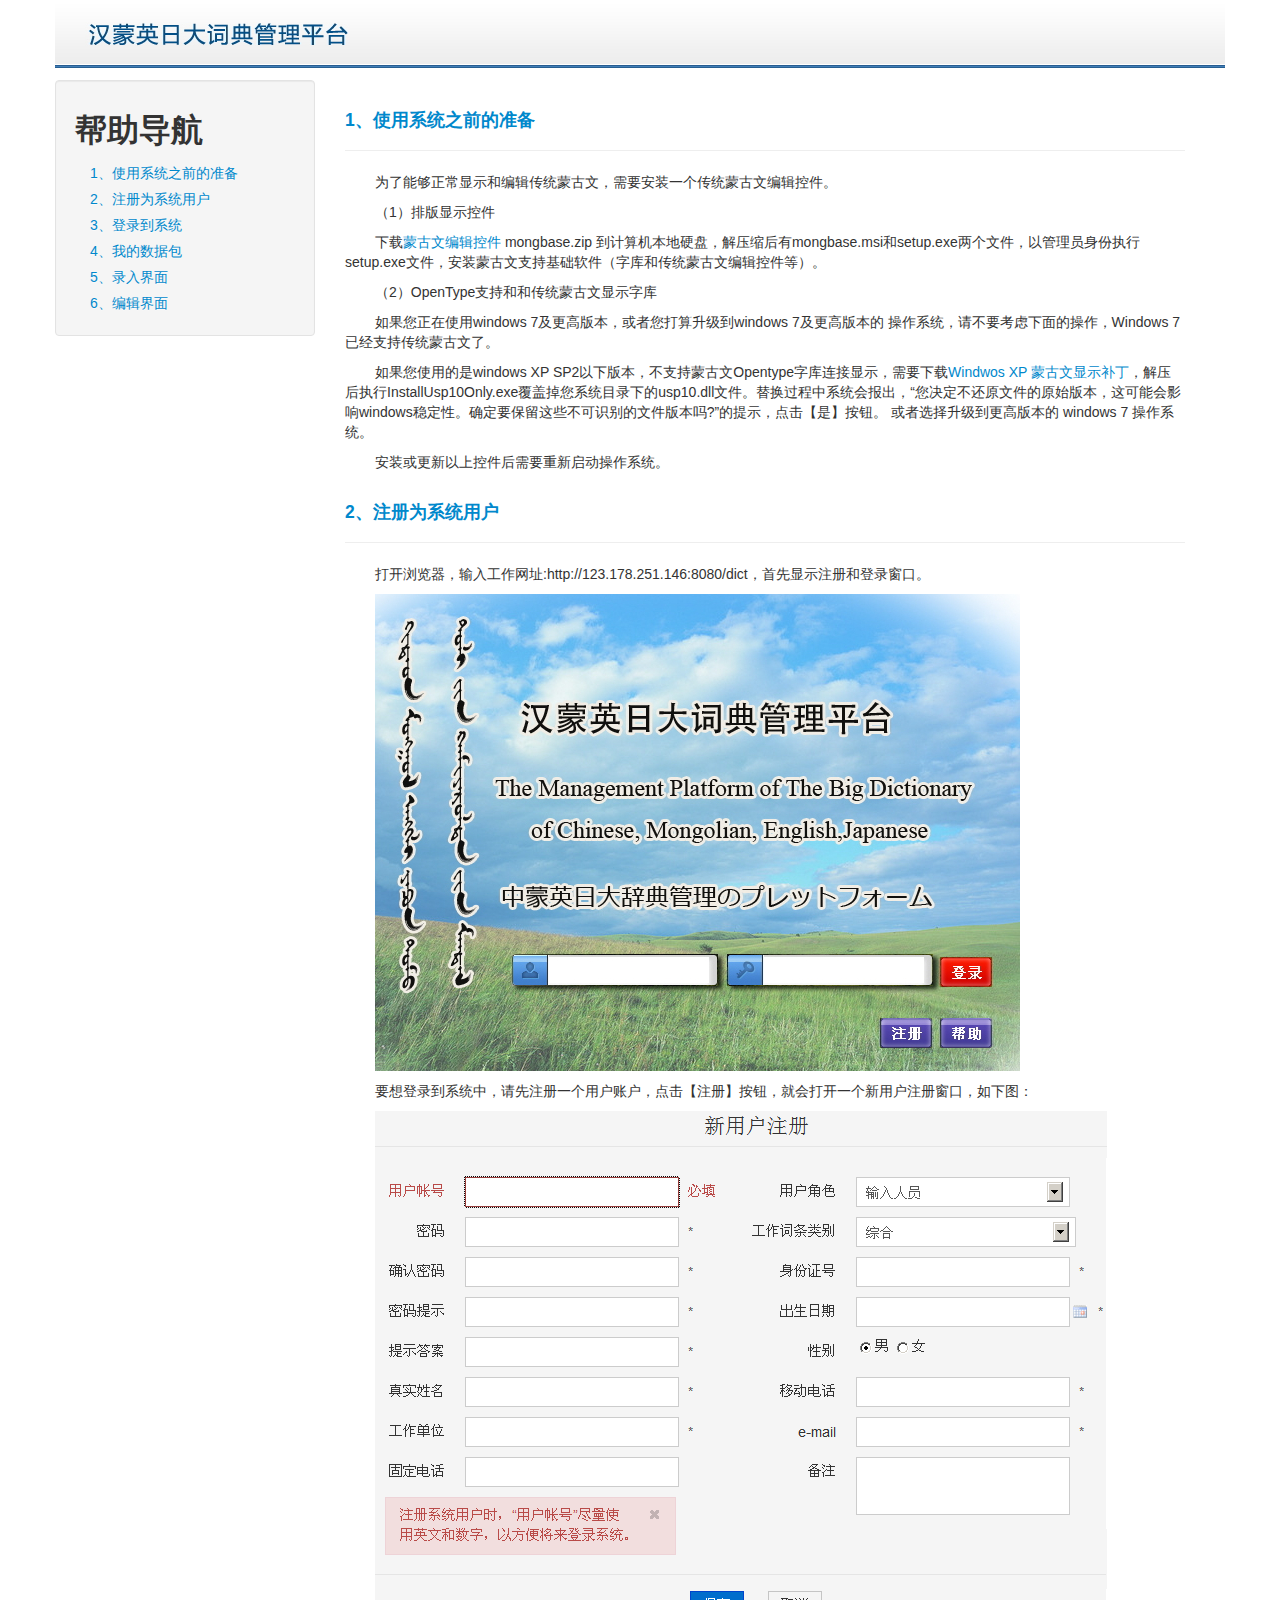
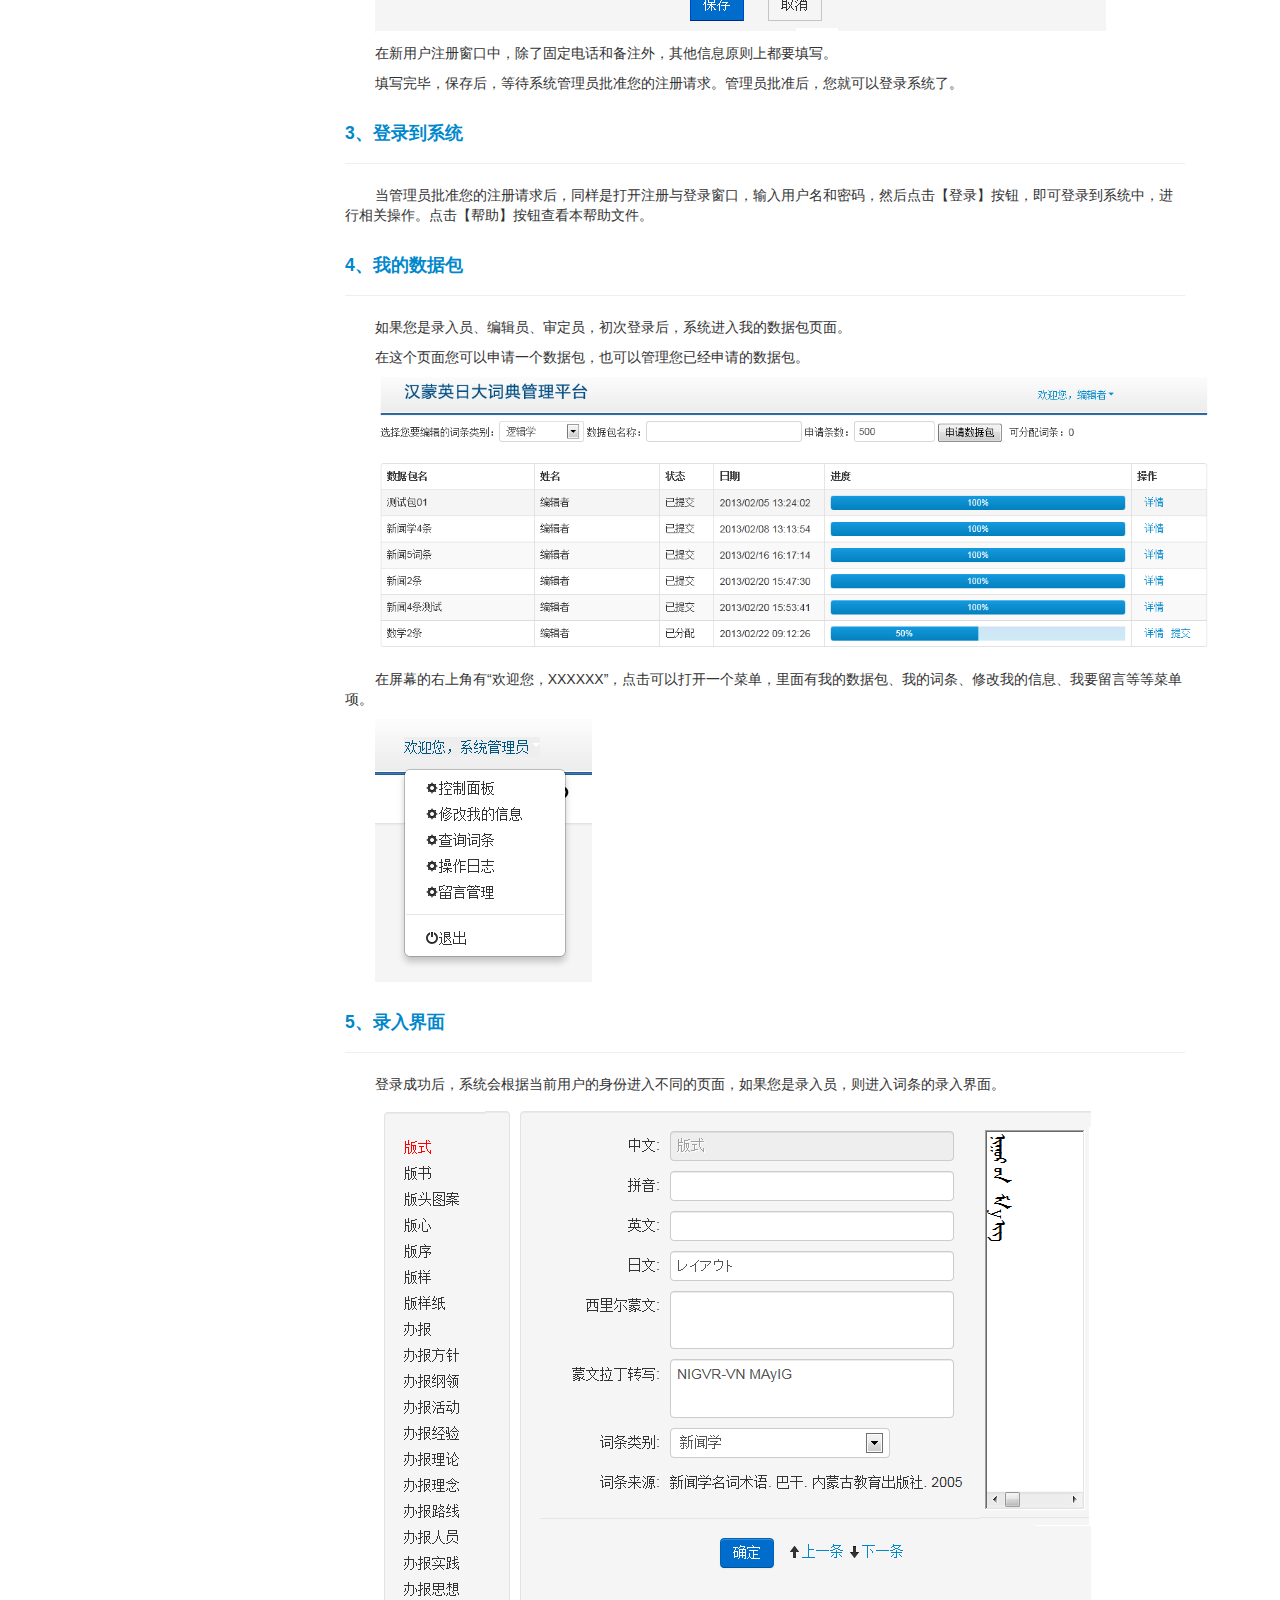
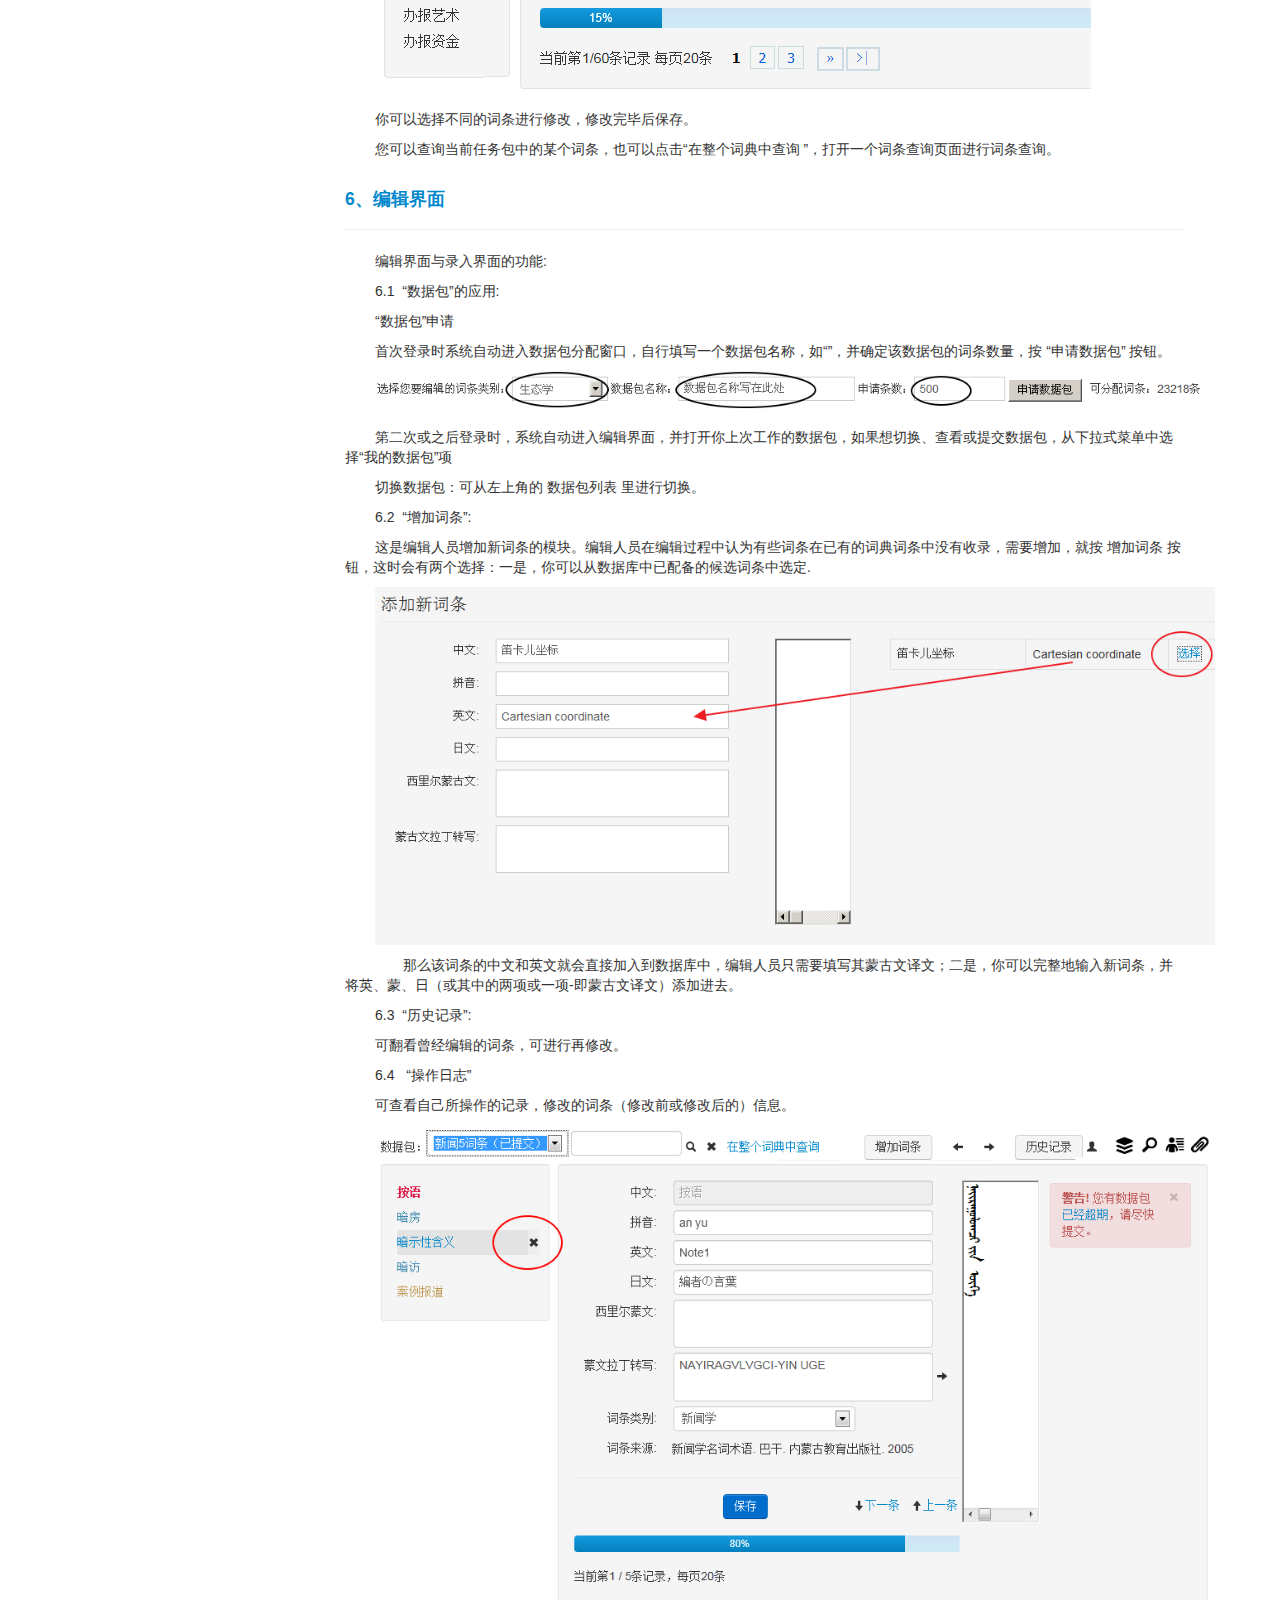
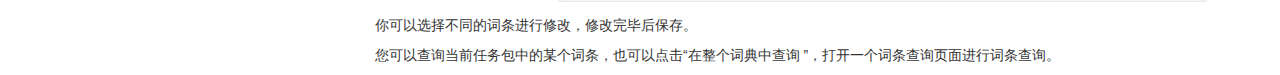
<file: help/index.html>
<!DOCTYPE html>
<html>
<head>
<meta charset="utf-8">
<title>系统操作说明</title>
<meta name="viewport" content="width=device-width, initial-scale=1.0">
<meta name="description" content="">
<meta name="author" content="">

<!-- Le HTML5 shim, for IE6-8 support of HTML elements -->
<!--[if lt IE 9]>
      <script src="http://html5shim.googlecode.com/svn/trunk/html5.js"></script>
<![endif]-->

<!--  styles -->
<link href="../css/bootstrap.min.css" rel="stylesheet">
<link href="../css/bootstrap-responsive.min.css" rel="stylesheet">
<style type="text/css">
.span3{width:220px;}
.span9{width:840px;}
#userinfo {position: relative; }
#userinfo ul {position: absolute; top:30px; padding-right:40px; }
.table{margin-bottom:10px;}
h4{margin-top:30px;}
div p{text-indent:30px;}
</style>
</head>

<body>
<div id="header" class="container">
	<div id="logo">
		<img src="../images/logo1.jpg"></img>
	</div>
	
</div>

<!-- <div class="clearfix"></div> -->
<div class="container" style="margin-top: 10px;">
	<div class="row">
	<div class="well sidebar-nav span3">
	<h2>帮助导航</h2>
		<ul id="words" class="nav nav-list">
			<li><a href='#preparation'  >1、使用系统之前的准备</a> </li>
			<li><a href='#register' >2、注册为系统用户</a> </li>
			<li><a href='#login' >3、登录到系统</a> </li>
			
			<li><a href='#mypackage'  >4、我的数据包</a> </li>
			<li><a href='#edit'>5、录入界面</a> </li>
			<li><a href='#revise'  >6、编辑界面</a> </li>
			<!--
			<li><a href='#approve'  >7、审定界面</a> </li>
			<li><a href='#addword'  >8、添加词条</a> </li>
			<li><a href='#searchword'  >9、查询词条</a> </li>
			<li><a href='#guestbook'  >10、留言管理</a> </li>
			<li><a href='#log'  >11、操作日志</a> </li>
			-->
		</ul>
	</div>
	<div class="span9">
	
<h4><a name="preparation" id="preparation"> 1、使用系统之前的准备</a></h4>
<hr />
<div>
<p></p>
<p>为了能够正常显示和编辑传统蒙古文，需要安装一个传统蒙古文编辑控件。</p>
<p>（1）排版显示控件</p>
<p>下载<a href="mongbase.zip" >蒙古文编辑控件</a> mongbase.zip 到计算机本地硬盘，解压缩后有mongbase.msi和setup.exe两个文件，以管理员身份执行setup.exe文件，安装蒙古文支持基础软件（字库和传统蒙古文编辑控件等）。</p>
<p>（2）OpenType支持和和传统蒙古文显示字库</p>
<p>如果您正在使用windows 7及更高版本，或者您打算升级到windows 7及更高版本的 操作系统，请不要考虑下面的操作，Windows 7已经支持传统蒙古文了。</p>
<p>如果您使用的是windows XP SP2以下版本，不支持蒙古文Opentype字库连接显示，需要下载<a href="xp系统补丁.zip" >Windwos XP 蒙古文显示补丁</a>，解压后执行InstallUsp10Only.exe覆盖掉您系统目录下的usp10.dll文件。替换过程中系统会报出，“您决定不还原文件的原始版本，这可能会影响windows稳定性。确定要保留这些不可识别的文件版本吗?”的提示，点击【是】按钮。
或者选择升级到更高版本的 windows 7 操作系统。</p>
<p>安装或更新以上控件后需要重新启动操作系统。</p>
</div>

<h4><a name="register" id="login"> 2、注册为系统用户</a></h4>
<hr />
<div>

<p>打开浏览器，输入工作网址:http://123.178.251.146:8080/dict，首先显示注册和登录窗口。</p>
<p><img src="login.jpg" /></p>
<p></p>
<p>要想登录到系统中，请先注册一个用户账户，点击【注册】按钮，就会打开一个新用户注册窗口，如下图：</p>
<p><img src="register.png" /></p>
<p>在新用户注册窗口中，除了固定电话和备注外，其他信息原则上都要填写。</p>
<p>填写完毕，保存后，等待系统管理员批准您的注册请求。管理员批准后，您就可以登录系统了。</p>

<p></p>
</div>


<h4><a name="login" id="login"> 3、登录到系统</a></h4>
<hr />
<div>

<p>当管理员批准您的注册请求后，同样是打开注册与登录窗口，输入用户名和密码，然后点击【登录】按钮，即可登录到系统中，进行相关操作。点击【帮助】按钮查看本帮助文件。</p>

<p></p>
</div>

<h4><a name="mypackage" id="mypackage"> 4、我的数据包</a></h4>
<hr />
<div>
<p>如果您是录入员、编辑员、审定员，初次登录后，系统进入我的数据包页面。</p>
<p>在这个页面您可以申请一个数据包，也可以管理您已经申请的数据包。</p>
<p><img src="mypackage.png" /></p>
<p>在屏幕的右上角有“欢迎您，XXXXXX”，点击可以打开一个菜单，里面有我的数据包、我的词条、修改我的信息、我要留言等等菜单项。</p>
<p><img src="nav.png" /></p>
</div>

<h4><a name="edit" id="edit"> 5、录入界面</a></h4>
<hr />
<div>
<p>登录成功后，系统会根据当前用户的身份进入不同的页面，如果您是录入员，则进入词条的录入界面。</p>
<p><img src="edit.png" /></p>
<p>你可以选择不同的词条进行修改，修改完毕后保存。</p>
<p>您可以查询当前任务包中的某个词条，也可以点击“在整个词典中查询 ”，打开一个词条查询页面进行词条查询。</p>
</div>

<h4><a name="revise" id="revise">6、编辑界面</a></h4>
<hr />
<div>
<p>编辑界面与录入界面的功能:</p>
<p>6.1&nbsp;&nbsp;“数据包”的应用:</p>
<p>“数据包”申请</p>
<p>首次登录时系统自动进入数据包分配窗口，自行填写一个数据包名称，如“”，并确定该数据包的词条数量，按 “申请数据包” 按钮。</p>
<p><img src="datapackage.png" /></p>
<p>第二次或之后登录时，系统自动进入编辑界面，并打开你上次工作的数据包，如果想切换、查看或提交数据包，从下拉式菜单中选择“我的数据包”项</p>
<p>切换数据包：可从左上角的  数据包列表  里进行切换。</p>
<p>6.2&nbsp;&nbsp;“增加词条”:</p>
<p>这是编辑人员增加新词条的模块。编辑人员在编辑过程中认为有些词条在已有的词典词条中没有收录，需要增加，就按 增加词条 按钮，这时会有两个选择：一是，你可以从数据库中已配备的候选词条中选定.</p>
<p><img src="addword02.png" /></p>
<p>　　那么该词条的中文和英文就会直接加入到数据库中，编辑人员只需要填写其蒙古文译文；二是，你可以完整地输入新词条，并将英、蒙、日（或其中的两项或一项-即蒙古文译文）添加进去。</p>
<p>6.3&nbsp;&nbsp;“历史记录”:</p>
<p>可翻看曾经编辑的词条，可进行再修改。</p>
<p>6.4 &nbsp;&nbsp;“操作日志”</p>
<p>可查看自己所操作的记录，修改的词条（修改前或修改后的）信息。</p>
<p><img src="revise.png" /></p>
<p>你可以选择不同的词条进行修改，修改完毕后保存。</p>
<p>您可以查询当前任务包中的某个词条，也可以点击“在整个词典中查询 ”，打开一个词条查询页面进行词条查询。</p>
</div>
<!--
<h4><a name="approve" id="approve">7、审定界面</a></h4>
<hr />
<div>
</div>

<h4><a name="addword" id="addword">8、添加词条</a></h4>
<hr />
<div>
</div>

<h4><a name="searchword" id="searchword">9、查询词条</a></h4>
<hr />
<div>
</div>

<h4><a name="guestbook" id="guestbook">10、留言管理</a></h4>
<hr />
<div>
</div>

<h4><a name="log" id="log">11、操作日志</a></h4>
<hr />
<div>
</div>			
-->
</div>
</div>
</div>

<div id="footer" class="container">
</div>
<!-- <div class="clearfix"></div> -->
<script type="text/javascript" src="../js/jquery-1.8.2.min.js"></script>
<script>!window.jQuery && document.write('<script src="http://code.jquery.com/jquery-1.8.2.min.js"><\/script>');</script>

<script type="text/javascript">
function rejectEditPackage(id){
	alert('待开发' + id);
}

$(function () {
//

});
		
</script>
</body>
</html>
</file>
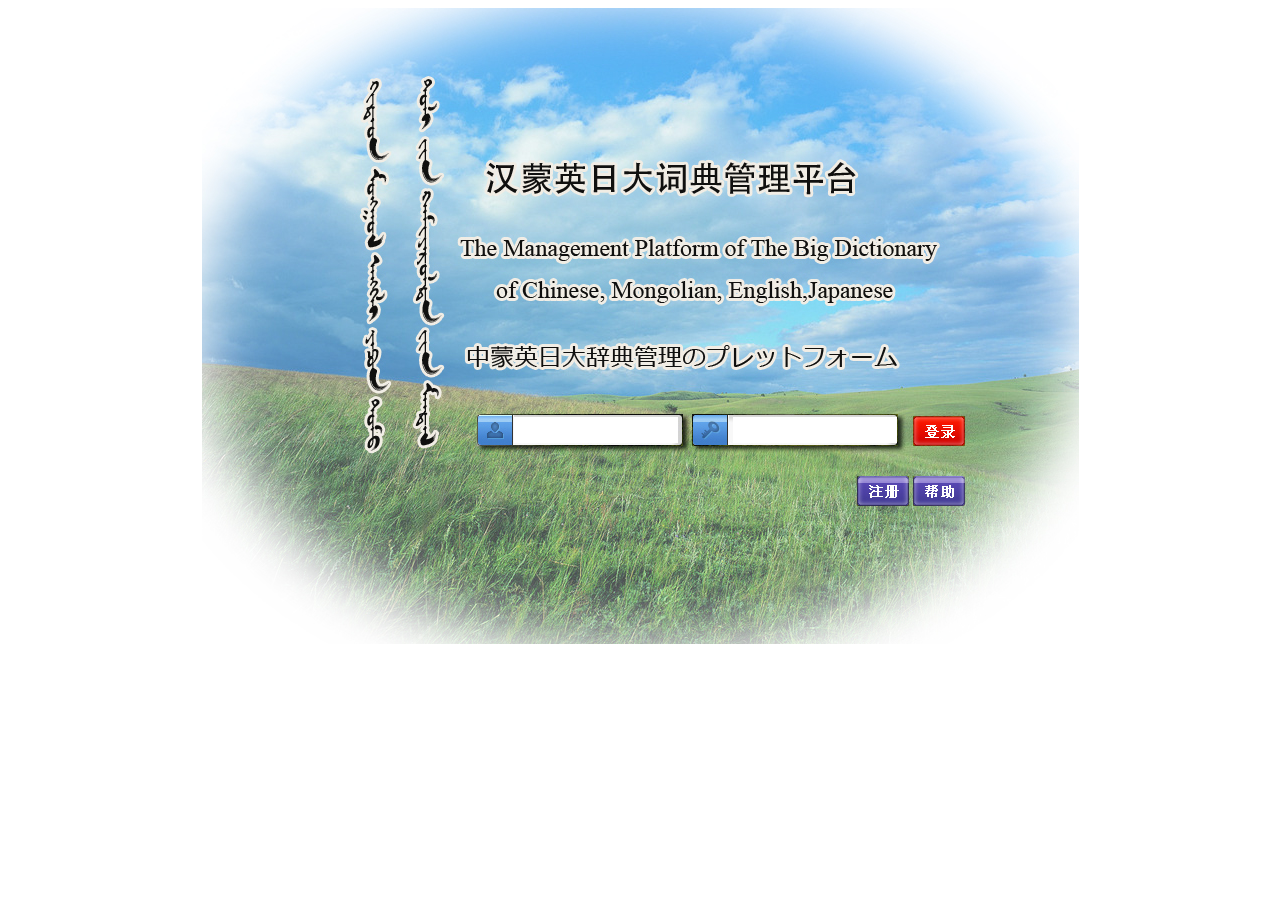
<file: login.htm>
<!DOCTYPE html>
<html>
<head>
<meta charset="UTF-8">
<title>登录</title>
<script type="text/javascript" src="js/jquery-1.8.2.min.js"></script>
<style type="text/css">
/*.login_body{background-image: url(images/login_bg.jpg); background-repeat: repeat-x;text-align: center; }*/

.login_div{background-image: url(images/login_man_bg.jpg); background-repeat: no-repeat;background-position: center top; width: 877px; height: 694px; margin: 0 auto; text-align:left; overflow:hidden }
.login_table{ margin-top:408px;margin-left:312px;}
.login_table td{ }
.login_text{ height:22px; line-height:22px; border:solid 1px #ffffff; width:158px; margin-bottom:3px;}
.login_btn{background-image: url(images/login_btn.jpg); background-color:transparent; border:none; width:52px; height:30px; }
#register{background-image: url(images/register.jpg);background-color:transparent; border:none; width:52px; height:30px;}
#help{background-image: url(images/help.jpg);background-color:transparent; border:none; width:52px; height:30px;}

.overlay{ position:absolute;  left:0;  top:0;  width:100%;  height:100%;  opacity:0.3;  filter:alpha(opacity=30);  display:none}
.overlay-msg{ position:absolute;  top:70%;  margin-top:-20px;  padding:12px 5px 10px 30px;  width:auto;  height:16px;  border-width:2px;  border-style:solid;  display:none}

</style>

<script type="text/javascript">
	$(document).ready(
		function(){
			
			var submitted = false;
			
			if($.browser.msie && (parseInt($.browser.version, 10) == 7 || parseInt($.browser.version, 10) == 6) ) {
			    $("#loginForm").append("<div style='margin-top:20px;'>本系统要求在IE8以上版本使用，请先从<a href='http://www.microsoft.com/zh-cn/download/details.aspx?id=43'>微软的网站下载</a>，或者直接从<a href='help/IE8-WindowsXP-x86-CHS.exe'>本地下载</a>，然后安装。</div>")
			}
			
			function login(){
				var message = "";
				if($.trim($("#username").val()).length == 0) message += "请输入用户帐号！\r\n";
				if($.trim($("#password").val()).length == 0) message += "请输入密码！\r\n";
				if(message.length > 0) {
					alert(message);
					return false;
				}
				
				setTimeout(function(){
					if(!submitted){
						var overlay = $(document.body);//  $("#tblTaskItem").datagrid("getPanel");// $("#tblTaskItem");
				        $("<div class=\"overlay\" style=\"display:block\"></div>").appendTo(overlay);
				        var msg = $("<div class=\"overlay-msg\" style=\"display:block\"></div>").html("正在登录，请稍等......").appendTo(overlay);
				        msg.css("left", (overlay.width() - msg.outerWidth()) / 2);
					}
				},1000);
				
				var fields = {"Username": document.getElementById("username").value,
						"Password": document.getElementById("password").value}; //"UserAgent":navigator.userAgent
				var request = jQuery.ajax({
							  url: "control/user/login.php",
							  type: "POST",
							  data: fields,
							  dataType: "json"
							});
				request.done(function (data){
					//location = 'control/word/editword.php';
					submitted = true;
					
					//var overlay = $(document.body);
					//overlay.children("div.overlay-msg").remove();
					//overlay.children("div.overlay").remove();
					
					//var user = eval("(" + data + ")");
					var user = data;//eval("(" + data + ")");
					if(!user.RoleId){
						alert("用户名称不存在，或者密码错误！");
						return false;
					}
					if(!user.IsApproved || user.IsApproved === "0" || user.IsApproved == 0) {
						alert("您还没有被批准，请联系管理员！");
						return false;	
					}
					if(user.RoleId === "0"){
						alert("登录成功");
					} else if (user.RoleId ==="1") {
						//console.info(user.RoleId);
						if(user.HasPackage > 0) 
							location = 'control/word/editword.php';
						else
							location = 'control/task/myeditpackage.php';
					} else if(user.RoleId === "2"){
						if(user.HasPackage > 0) 
							location = 'control/word/reviseword.php';
						else
							location = 'control/task/myrevisepackage.php';
					} else if (user.RoleId ==="3"){
						if(user.HasPackage > 0) 
							location = 'control/word/approveword.php';
						else
							location = 'control/task/myapprovepackage.php';
					} else if (user.RoleId ==="71"){
						//console.log(user.RoleId);
						location = 'control/word/addword.php';
					} else if (user.RoleId ==="81"){
						location = 'control/task/editpackage.php';
					} else if (user.RoleId ==="82"){
						location = 'control/task/resivepackage.php';
					} else if (user.RoleId ==="83"){
						location = 'control/task/approvepackage.php';
					} else if (user.RoleId ==="91"){
						location = 'control/admin/dashboard.php';
							
					} else {
						alert("登录失败");
					}
				});
				request.fail(function(jqXHR, textStatus) {
					
					alert( "登录失败，可能是网络问题: " + textStatus );
				});
				request.always(function() { 
					var overlay = $(document.body);
					overlay.children("div.overlay-msg").remove();
					overlay.children("div.overlay").remove();
				});
				
				//jQuery.post("control/user/login.php", fields, );
			}
			$("#submit").click(function() {
				login();
			});
			
			$(document).keyup(function(event){
				  if(event.keyCode ==13){
				    $("#submit").trigger("click");
				  }
			});
			$("#username").keyup(function(e) {
				if(e.keyCode == 13)
					$("#password").focus();//login();
			});
	});
</script>
</head>
<body class="login_body">
    <div class="login_div" id="loginForm">
        <table cellpadding="0" cellspacing="0" class="login_table" >
            <tr>
                <td style="width:160px;"><input name="username" type="text" id="username" class="login_text" /></td>
                <td style="width:160px;padding-left:55px;"> <input  name="password" type="password" id="password" class="login_text" /></td>
                <td style="padding-left:16px;"><input id="submit" type="button" value="" class="login_btn" /></td>
            </tr>
            <tr ><td colspan="3" align="right" >
            	<div style="margin-top:30px;"><input id="register" onclick="javascript:location.href='control/user/register.htm';" type="button" value=""  /> 
                  <input id="help" onclick="javascript:window.location.href='help/index.html';" type="button" value=""  /><!--注册  帮助 -->
                </div>
            </td></tr>
        </table>
        
    </div>
</body>
</html>
</file>
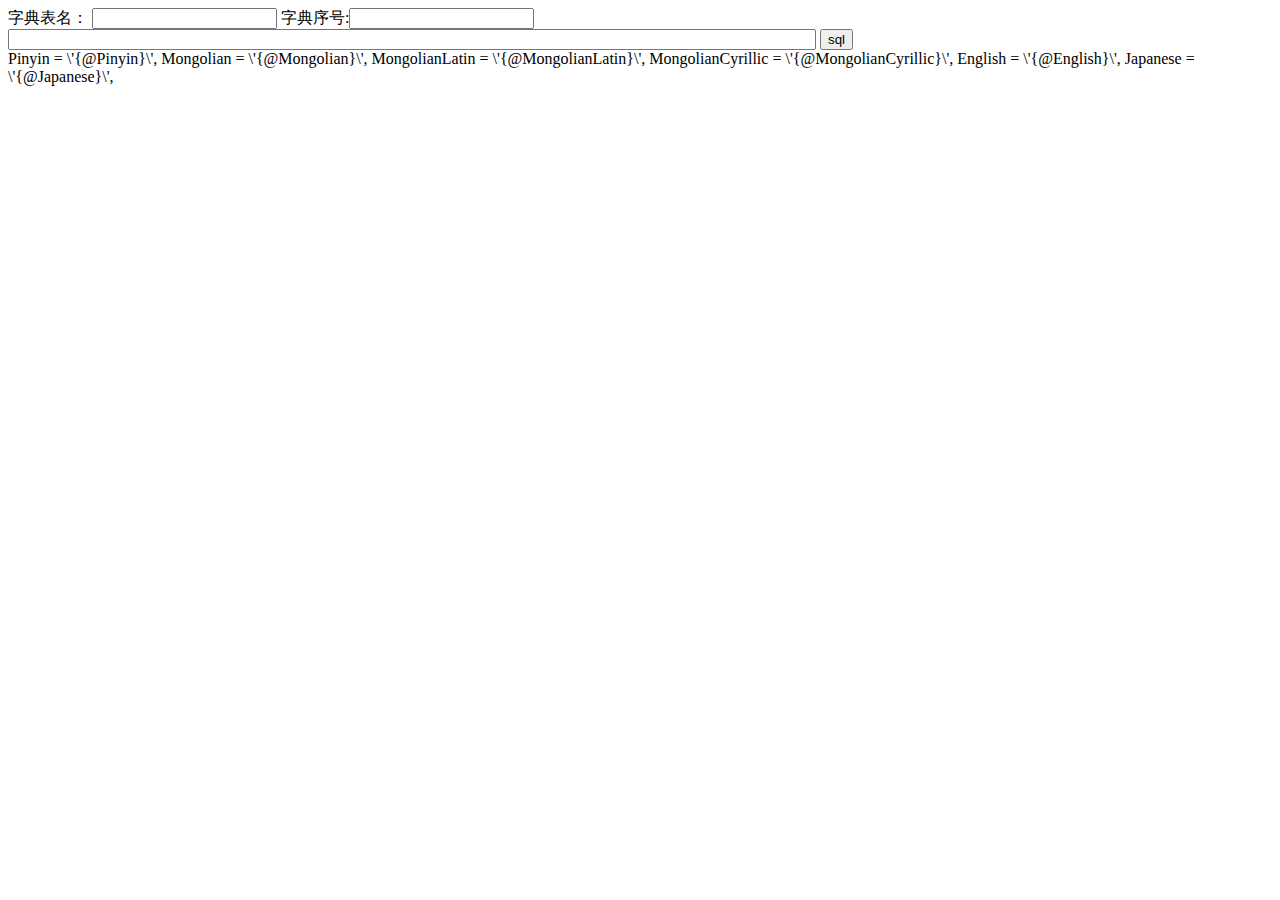
<file: Doc/GenerateCode.html>
<!DOCTYPE html>
<html>
<head>
	<meta http-equiv="content-type" content="text/html; charset=utf-8" />
	<title>标题</title>
	<!--
	<link rel="stylesheet" href="http://static.jquery.com/files/rocker/css/reset.css" type="text/css" />
	<link rel="stylesheet" href="http://static.jquery.com/files/rocker/css/screen.css" type="text/css" />
	-->
	<script type="text/javascript" src="http://lib.sinaapp.com/js/jquery/1.8/jquery.min.js"></script>
	<!--
	<script type="text/javascript" src="http://lib.sinaapp.com/js/jquery/1.7.2/jquery.min.js"></script>
	<script type="text/javascript" src="http://ajax.aspnetcdn.com/ajax/jQuery/jquery-1.8.0.min.js"></script>
	<script type="text/javascript" src="https://ajax.googleapis.com/ajax/libs/jquery/1.8.0/jquery.min.js"></script>
	-->
	<script>!window.jQuery && document.write('<script src="http://code.jquery.com/jquery-1.8.0.min.js"><\/script>');</script>
	<script type="text/javascript">
	$(document).ready(
	
		function(){
			
			
			//var str="WordId, Chinese, Pinyin, Mongolian, MongolianLatin, MongolianCyrillic, English, Japanese, ChineseExampleSentence, MongolianExampleSentence, EnglishExampleSentence, JapaneseExampleSentence, ExamineGroup, OriginalCategory, WordCategory, SourceDictionary, Status, Description, CreatedDate";
			//var str="Chinese, MongolianLatin, English, OriginalCategory, WordCategory, SourceDictionary";
			//var str="LogId, UserId, CategoryId, ContentText, IPAddress, CreateDate, Status, Description";
			//var str="UserName, Password, PasswordQuestion, PasswordAnswer, RealName, Gender, Birthday, PINCodes, Mobile, Telephone, Company, Email, QQ, WordCategory, IsApproved, RoleId, Description";
			//var str="Chinese, Pinyin, Mongolian, MongolianLatin, MongolianCyrillic, English, Japanese, WordCategory, Status, Description";

var str="TopicId, UserId, Title, FullText, LastPostUserId, LastPostText, LastPostDate, DateCreated, Status";
//var str = "PostId, TopicId, UserId, Title, FullText, DateCreated, Status";
var str = "专利, 交通, 信息学英语, 农业英语, 农牧林, 冶金, 化学, 化工, 地质, 建筑, 数学, 机械, 林业, 水利, 汽车, 物理, 环境, 电信, 电力, 电梯, 畜牧兽医, 石油, 纺织, 经贸, 能源, 航海, 航空, 船舶, 航道, 计算机, 通信网络, 造纸,";
var str="WordId, Chinese, Pinyin, English, Japanese, QueryCode, POS, WordCategory, Status, LastModifiedDate";
var str = "Pinyin, Mongolian, MongolianLatin, MongolianCyrillic, English, Japanese";
			var arr = str.split(",");
			var s = "";
			for(var i = 0; i < arr.length; i++){
				var word = $.trim(arr[i]);
				//s += word + ' "' + word + '", ';// 别名
				//s += 'var '+ word + ' = $("#'+word+'");<br />'+word+'.html("");<br />'+word+'.html(htm'+word+');<br /><br />';
				
				
				//s += "\\'{@" + word + "}\\', "; // insert 语句
				//s += "$sql = str_replace ('{@" + word + "}', $array ['" + word + "'], $sql );<br />"; // 创建时赋参数
				//s += "if (isset ( $array ['" + word + "'] )) { $sql = str_replace ('{@" + word + "}', $array ['" + word + "'], $sql ); }<br />"; // 创建时赋参数
				// if (isset ( $array ['TopicId'] )) {
				//s += "if($oldObj->" + word + " != $newObj['" + word + "']) $diff .= ('" + word + ":'.$oldObj->" + word + ".'=>'.$newObj['" + word + "'].',');<br />";
				//s += word + ' "' + word + '", '; // select语句的列别名
				s+= word + " = \\'{@" + word + "}\\', ";// update语句
				//s+="\\'{@" + word + "}\\', "; // insert 语句的参数列表
				//s+="$sql = str_replace('{@" + word + "}\', $array['" + word + "'], $sql);" + "<br />"; // php中用数组值替换值，生成sql语句
				//s += "$postData['" + word +  "'] = Encode($_POST['" + word +"']);" + "<br />"; // 提取客户端post的值，生成数组作为参数。

				//s += '"'+ word +'": document.getElementById("'+word +'").value,<br />';
				//s += "if(isset($_POST['"+word+"'])) $word['"+word+"'] = Encode($_POST['"+word+"']);<br />";
				//s += '{"id":50' + (i < 10 ? ('0' + (i+1)): (i + 1) )+',"name":"'+ word + '"},<br />';

			}
			$("#main").html(s);


	});
	$(function(){
		//$("#target").html("Hello World!");
		
		function getSQL(str){
			var arr = str.split(",");
			var s = "";
			for(var i = 0; i < arr.length; i++){
				var word = $.trim(arr[i]);
				//s += word + ' "' + word + '", ';// 别名
				//s += 'var '+ word + ' = $("#'+word+'");<br />'+word+'.html("");<br />'+word+'.html(htm'+word+');<br /><br />';
				
				
				//s += "\\'{@" + word + "}\\', "; // insert 语句
				//s += "$sql = str_replace ('{@" + word + "}', $array ['" + word + "'], $sql );<br />"; // 创建时赋参数
				//s += "if (isset ( $array ['" + word + "'] )) { $sql = str_replace ('{@" + word + "}', $array ['" + word + "'], $sql ); }<br />"; // 创建时赋参数
				// if (isset ( $array ['TopicId'] )) {
				//s += "if($oldObj->" + word + " != $newObj['" + word + "']) $diff .= ('" + word + ":'.$oldObj->" + word + ".'=>'.$newObj['" + word + "'].',');<br />";
				//s += word + ' "' + word + '", '; // select语句的列别名
				s+= word + " = \\'{@" + word + "}\\', ";// update语句
				//s+="\\'{@" + word + "}\\', "; // insert 语句的参数列表
				//s+="$sql = str_replace('{@" + word + "}\', $array['" + word + "'], $sql);" + "<br />"; // php中用数组值替换值，生成sql语句
				//s += "$postData['" + word +  "'] = Encode($_POST['" + word +"']);" + "<br />"; // 提取客户端post的值，生成数组作为参数。

				//s += '"'+ word +'": document.getElementById("'+word +'").value,<br />';
				//s += "if(isset($_POST['"+word+"'])) $word['"+word+"'] = Encode($_POST['"+word+"']);<br />";
				//s += '{"id":50' + (i < 10 ? ('0' + (i+1)): (i + 1) )+',"name":"'+ word + '"},<br />';

			}
			return s;
		}
		
		$("#btn").click(function(){
			
			//var s = "select count(*) from [TableName];<br /><br />ALTER TABLE [TableName]  ADD COLUMN SourceDictionary Short;<br />ALTER TABLE [TableName]  ADD COLUMN OriginalCategory Short;<br />ALTER TABLE [TableName]  ADD COLUMN WordCategory Short;<br />ALTER TABLE [TableName]  ADD COLUMN Status Short;<br /><br />update [TableName] set SourceDictionary = index,OriginalCategory = index,WordCategory = index, Status = 0;<br />commit;<br/>select * from [TableName] order by 汉语";
			//s = s.replace(/TableName/g, $("#tableName").val()); //
			//s = s.replace(/index/g, $("#index").val()); //
			
			//$("#alertAccessTable").html(s);
			
			$("#main").html(getSQL($('#txtFields').val()));
			
		});
		
	});
	</script>
	<style type="text/css">

	</style>
</head>
	<body>
	<div>
	<form method="post" action="">字典表名：
	<input type="text" name="tableName" id="tableName">
	字典序号:<input type="text" name="index" id="index"><br />
	<input type="text" name="txtFields" id="txtFields" style="width:800px;">
	<input type="button" id="btn" name="btn" value="sql" />
	</form>
		</div>
		<div id="target"></div>
		<div id="main"></div>
		<div id="alertAccessTable"></div>
		
	</body>
</html>
</file>
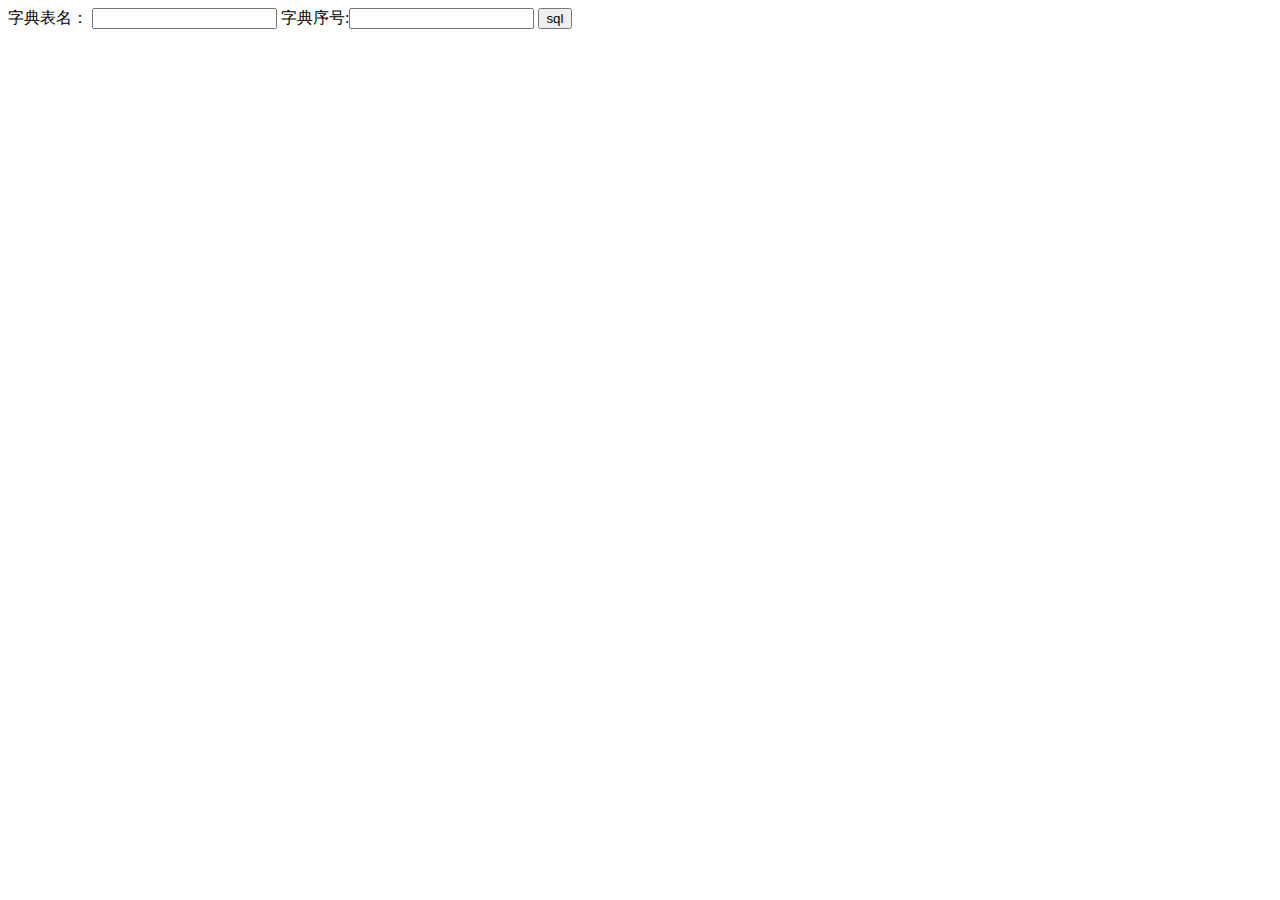
<file: Doc/GenerateCodeTable.html>
<!DOCTYPE html>
<html>
<head>
	<meta http-equiv="content-type" content="text/html; charset=utf-8" />
	<title>标题</title>
	<!--
	<link rel="stylesheet" href="http://static.jquery.com/files/rocker/css/reset.css" type="text/css" />
	<link rel="stylesheet" href="http://static.jquery.com/files/rocker/css/screen.css" type="text/css" />
	-->
	<!-- 
	<script type="text/javascript" src="http://lib.sinaapp.com/js/jquery/1.8/jquery.min.js"></script>
	 -->
	 <script type="text/javascript" src="../js/jquery-1.8.2.min.js"></script>
	<!--
	<script type="text/javascript" src="http://lib.sinaapp.com/js/jquery/1.7.2/jquery.min.js"></script>
	<script type="text/javascript" src="http://ajax.aspnetcdn.com/ajax/jQuery/jquery-1.8.0.min.js"></script>
	<script type="text/javascript" src="https://ajax.googleapis.com/ajax/libs/jquery/1.8.0/jquery.min.js"></script>
	-->
	<script>!window.jQuery && document.write('<script src="http://code.jquery.com/jquery-1.8.0.min.js"><\/script>');</script>
	<script type="text/javascript">
	$(document).ready(
	
		function(){
			/*
			//alert("yy");
			var str="WordId, Chinese, Pinyin, Mongolian, MongolianLatin, MongolianCyrillic, English, Japanese, ChineseExampleSentence, MongolianExampleSentence, EnglishExampleSentence, JapaneseExampleSentence, ExamineGroup, OriginalCategory, WordCategory, SourceDictionary, Status, Description, CreatedDate";
			var str="Chinese, MongolianLatin, English, OriginalCategory, WordCategory, SourceDictionary";

			var arr = str.split(",");
			var s = "";
			for(var i = 0; i < arr.length; i++){
				var word = $.trim(arr[i]);
				s += word + ' "' + word + '", ';
			}
			$("#main").html(s);

*/
	});
	
	$(function(){
		//$("#target").html("Hello World!");
		$("#btn").click(function(){
			
			var s = "select count(*) from [TableName];<br /><br />ALTER TABLE [TableName]  ADD COLUMN SourceDictionary Short;<br />ALTER TABLE [TableName]  ADD COLUMN OriginalCategory Short;<br />ALTER TABLE [TableName]  ADD COLUMN WordCategory Short;<br />ALTER TABLE [TableName]  ADD COLUMN Status Short;<br /><br />update [TableName] set SourceDictionary = index,OriginalCategory = index,WordCategory = index, Status = 0;<br />commit;";
			var s = "ALTER TABLE [TableName]  ADD COLUMN WordCategory Short;<br /><br />update [TableName] set WordCategory = index;<br />commit;";
			
			s = s.replace(/TableName/g, $("#tableName").val()); //
			s = s.replace(/index/g, $("#index").val()); //
			
			$("#alertAccessTable").html(s);
			
		});
		
	});
	</script>
	<style type="text/css">

	</style>
</head>
	<body>
	<div>
	<form method="post" action="">字典表名：
	<input type="text" name="tableName" id="tableName">
	字典序号:<input type="text" name="index" id="index">
		<input type="button" id="btn" name="btn" value="sql" />
	</form>
		</div>
		<div id="target"></div>
		<div id="main"></div>
		<div id="alertAccessTable"></div>
		
	</body>
</html>
</file>
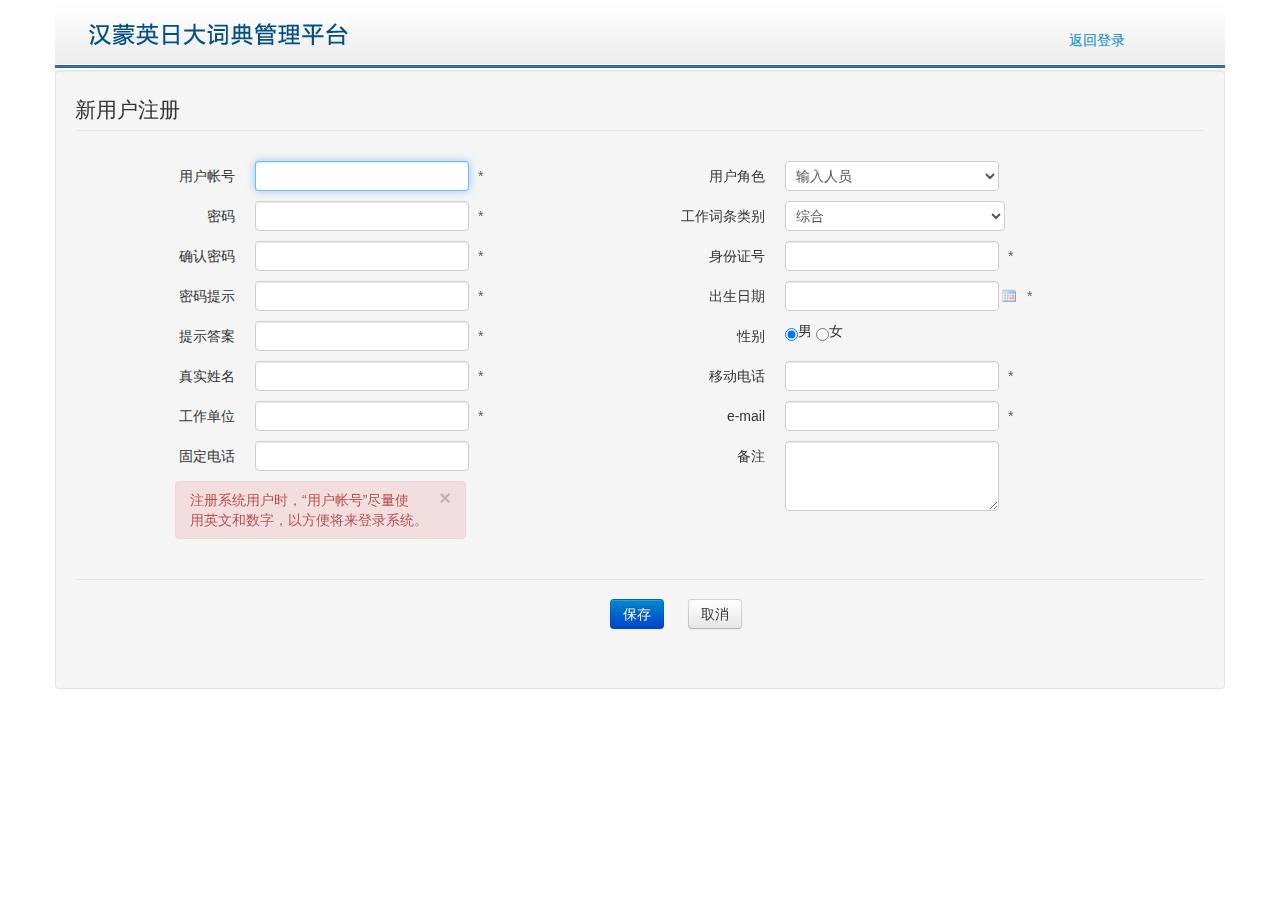
<file: control/user/register.htm>
<!DOCTYPE html>
<html>
  <head>
    <meta charset="utf-8">
    <title>注册新用户</title>
    <meta name="viewport" content="width=device-width, initial-scale=1.0">
    <meta name="description" content="">
    <meta name="author" content="">

    <!-- Le HTML5 shim, for IE6-8 support of HTML elements -->
    <!--[if lt IE 9]>
      <script src="http://html5shim.googlecode.com/svn/trunk/html5.js"></script>
    <![endif]-->

    <!-- Le styles -->
    <link href="../../css/bootstrap.min.css" rel="stylesheet">
    <link href="../../css/bootstrap-responsive.min.css" rel="stylesheet">
    <style type="text/css">
        #header{ background-image: url("../../images/headerbg.jpg"); background-repeat: repeat-x; height:70px;} /* repeat-X */
		#logo {position:relative;}
		#logo img{ top:22px; left:30px;position:absolute;}
		#currentUser {  position:relative;}
        #currentUser a { top:30px; right:100px;position:absolute;}
        #currentUser a:hover { color:red;text-decoration:none;}
		.form-horizontal .control-group {margin-bottom: 10px;}/* 默认值为20 */
		/* .form-horizontal .control-label {width: 120px;} */ /* 默认值为160 */
#cancel {margin-left:20px;}
.span6{width:500px;}
.input-xlarge{width:200px}
	</style>
	<!--  
	<script type="text/javascript" src="http://ajax.aspnetcdn.com/ajax/jQuery/jquery-1.8.0.min.js"></script>
	--> 
	<script type="text/javascript" src="../../js/jquery-1.8.2.min.js"></script>
    <script>!window.jQuery && document.write('<script src="http://code.jquery.com/jquery-1.8.0.min.js"><\/script>');</script>
    
	<script type="text/javascript">
	
	 $(function() {
         //$("#userForm :input[type='text']:enabled:first").focus();
		 $("#UserName").focus();
		 //$("#userForm").load("?control=msgs", {}, function() { 
  		//	$('#UserName').focus();
		 //});
		 //var txtBox=document.getElementById("UserName");
		 //txtBox.focus();
		 $("#formActions").css("padding-left", ($("#userForm").width()/2 -30) + "px");
		 $("#RoleId").width($("#Birthday").width());
		 //$("#Gender_Male").prop("checked",true);
		 document.getElementById('Gender_Male').checked = true;
		 //$("#cancel2").click(function () {
			 //alert($('input[name=Gender][checked]').val());
			 //alert(document.getElementById('Gender_Male').checked);
			 //alert(document.getElementById('Gender_Male').checked ? "男":"女");
		 //});
		 function fillWordCategory(){
				var html = "";
				var rows = enumerableData.wordCategories;
				for (var i = 0; i < rows.length; i++) {
					html += "<option label='"+ rows[i].name +"' value='"+ rows[i].id +"'>" + rows[i].name + "</option>";
				}
				var c = $("#WordCategory");
			    c.html();
			    c.html(html);
			    if(rows.length > 0){
			    	var packages1 = document.getElementById("WordCategory");
			    	packages1.options[rows.length - 1].selected=true;
			    	/* jQuery(packages1).live("change", function(){
			    		getWordCount();
				    }); */
			    }
		}
		fillWordCategory();
		 
		 var required = {"必填":function(el){ return $.trim(el.value).length != 0 }};
		 var isEmail = {"格式不正确":function(el){var val = $.trim(el.value); return /^[\w-]+(\.[\w-]+)*@[\w-]+(\.[\w-]+)+$/.test(val)}};
		 var isMobile = {"格式不正确":function(el){var val = $.trim(el.value);return /^(13|15|18|14)\d{9}$/.test(val)}};
		 var isBirthday = {"格式不正确":function(el){var val = $.trim(el.value);return /^\d{4}-\d{2}-\d{2}$/.test(val)}};
		 var isPINCodes = {"格式不正确":function(el){var val = $.trim(el.value);return /^(^\d{15}$|^\d{18}$|^\d{17}(\d|X|x))$/.test(val)}};

		 validate("#userForm", "#UserName", {
			 "必填":function(el){ return $.trim(el.value).length != 0 },
			 "用户已存在":function(el){ 
				 var postData = {"Username" : el.value};
				 //alert(el.value);// _usercontroller.php
				 jQuery.post("_userlogout.php?op=exist", postData,function(data) {
				 	var cnt = eval("(" + data + ")");
				 	if(parseInt(cnt) > 0) {
				 		 showTip(el, 0, "用户已存在");
				 	} else {
				 		// 验证通过
				 		showTip(el, 1);
				 	}
				 	
				 });
				 return true;
				}
			});
			validate("#userForm", "#Password", required);
			validate("#userForm", "#Password2",
					{
						"必填" : function(el) {
							return $.trim(el.value).length != 0
						},
						"必须一致" : function(el) {
							return el.value == document
									.getElementById('Password').value;
						}
					});
			validate("#userForm", "#Birthday", isBirthday);
			validate("#userForm", "#PINCodes", isPINCodes);
			validate("#userForm", "#PasswordQuestion", required);
			validate("#userForm", "#Mobile", isMobile);
			validate("#userForm", "#PasswordAnswer", required);
			validate("#userForm", "#Email", isEmail);
			validate("#userForm", "#RealName", required);
			validate("#userForm", "#Company", required);

			$("#cancel").click(function() {

				var role = $("#RoleId").val();
				//alert(typeof role);
				if (role === "0") {
					//alert("登录成功");
				} else if (role === "1") {
					location = '../word/editword.php';
				} else if (role === "2") {
					location = '../word/reviseword.php';
				} else if (role === "3") {
					location = '../word/approveword.php';
				} else {
					//alert("修改失败");
				}

			});
			$("#save").click(function () {
				//console.info(showTip.nodes.length);return false;
			    if (showTip.nodes.length) {
			        alert("数据验证没有通过，请检查数据格式是否正确");
			        return;
			    }
			    if ($.trim(document.getElementById("UserName").value).length == 0 || $.trim(document.getElementById("Password").value).length == 0 || $.trim(document.getElementById("RealName").value).length == 0) {
			        alert("请先输入正确的数据");
			        return;
			    }
			    
			    var fields = {
			        "UserName": document.getElementById("UserName").value,
			        "Password": document.getElementById("Password").value,
			        "PasswordQuestion": document.getElementById("PasswordQuestion").value,
			        "PasswordAnswer": document.getElementById("PasswordAnswer").value,
			        "RealName": document.getElementById("RealName").value,
			        "Gender": document.getElementById('Gender_Male').checked ? "男" : "女", //$('input[name=Gender][checked]').val(),//document.getElementById("Gender").value,
			        "Birthday": document.getElementById("Birthday").value,
			        "PINCodes": document.getElementById("PINCodes").value,
			        "Mobile": document.getElementById("Mobile").value,
			        "Telephone": document.getElementById("Telephone").value,
			        "Company": document.getElementById("Company").value,
			        "Email": document.getElementById("Email").value,
			        "QQ": "",
			        "Description": document.getElementById("Description").value,
			        "RoleId": $("#RoleId").val(),
			        "WordCategory": $("#WordCategory").val(),
			        "PageSize": 10
			    };
			    jQuery.post(  "SaveUser.php?op=add",  fields, function (data) {
			        var user = eval("(" + data + ")");
			        if (user.RoleId === "0") {
			            //alert("登录成功");
			        } else if (user.RoleId === "1") {
			            if (user.HasPackage > 0) location = '../word/editword.php';
			            //else location = '../task/myeditpackage.php';
			            else location = 'register_success.html';
			        } else if (user.RoleId === "2") {
			            if (user.HasPackage > 0) location = '../word/reviseword.php';
			            //else location = '../task/myrevisepackage.php';
			            else location = 'register_success.html';
			        } else if (user.RoleId === "3") {
			            if (user.HasPackage > 0) location = '../word/approveword.php';
			            //else location = '../task/myapprovepackage.php';
			            else location = 'register_success.html';
			        } else if (user.RoleId === "81") {
			        	location = 'register_success.html';
			        	//location = '../admin/dashboard.php';
			        } else if (user.RoleId === "82") {
			        	location = 'register_success.html';
			            //location = '../admin/dashboard.php';
			        } else if (user.RoleId === "83") {
			        	location = 'register_success.html';
			            //location = '../admin/dashboard.php';
			        } else if (user.RoleId === "71") {
			        	location = 'register_success.html';
			            //location = '../word/addword.php';
			        } else if (user.RoleId === "91") {
			            location = '../admin/dashboard.php';
			        } else {
			        	location = 'register_success.html';
			        }
			    });
			});
		});
	</script>
  </head>

<body>
<div class="container">
	<div id="header">
	<div id="logo" ><img src="../../images/logo1.jpg" ></img></div>
		<div id="currentUser" ><a href="../../login.htm" >返回登录</a></div>
		<!--?php echo $currentUsername;?-->
	</div>
</div>
<!-- <div class="clearfix"></div> -->
<div class="container">
<form id="userForm" class="form-horizontal well" ><!-- action="SaveUser.php" method="post" -->
        <fieldset>
          <legend>新用户注册</legend>
          <div style="height:10px;" >&nbsp;</div>
          <div class="row">
		 <div class="span6">
          <div class="control-group">
            <label class="control-label" for="UserName">用户帐号</label>
            <div class="controls">
              <input type="text" class="input-xlarge" id="UserName">
              <span class="help-inline">*</span>
            </div>
        </div>
        <div class="control-group">
            <label class="control-label" for="Password">密码</label>
            <div class="controls">
              <input type="password" class="input-xlarge" id="Password">
              <span class="help-inline">*</span><!--  <span class="help-inline">格式不正确！</span> -->
            </div>
        </div>
        <div class="control-group">
            <label class="control-label" for="Password2">确认密码</label>
            <div class="controls">
              <input type="password" class="input-xlarge" id="Password2">
              <span class="help-inline">*</span>
            </div>
        </div>
        
        <div class="control-group">
            <label class="control-label" for="PasswordQuestion">密码提示</label>
            <div class="controls">
              <input type="text" class="input-xlarge" id="PasswordQuestion">
              <span class="help-inline">*</span>
            </div>
        </div>
        <div class="control-group">
            <label class="control-label" for="PasswordAnswer">提示答案</label>
            <div class="controls">
              <input type="text" class="input-xlarge" id="PasswordAnswer">
              <span class="help-inline">*</span>
            </div>
        </div>
        <div class="control-group">
            <label class="control-label" for="RealName">真实姓名</label>
            <div class="controls">
              <input type="text" class="input-xlarge" id="RealName">
              <span class="help-inline">*</span>
            </div>
        </div>
        
      <div class="control-group">
            <label class="control-label" for="Company">工作单位</label>
            <div class="controls">
              <input type="text" class="input-xlarge" id="Company">
              <span class="help-inline">*</span>
            </div>
        </div>
        
        
        <div class="control-group">
            <label class="control-label" for="Telephone">固定电话</label>
            <div class="controls">
              <input type="text" class="input-xlarge" id="Telephone">
              <span class="help-inline"></span>
            </div>
        </div>
        
        <div class="alert alert-error" style="margin-left:100px; width:240px; ">
  			<button type="button" class="close" data-dismiss="alert">&times;</button>
  			<span class="">注册系统用户时，“用户帐号”尽量使用英文和数字，以方便将来登录系统。</span>
		</div>
        
        </div>
        <div class="span6">
        
        <div class="control-group">
            <label class="control-label" for="RoleId">用户角色</label>
            <div class="controls">
              <select id="RoleId">
              <option label="词条征集人" value="71" >词条征集人</option>
                <option label="输入人员" value="1" selected>输入人</option>
				<option label="编辑人员" value="2">编辑人</option>
				<option label="审核人员" value="3" >审核人</option>
				<option label="录入管理员" value="81" >录入管理员</option>
				<option label="编辑管理员" value="82" >编辑管理员</option>
				<option label="审定管理员" value="83" >审定管理员</option>
				<!-- <option label="系统管理员" value="91" >系统管理员</option>    -->
				<!--  <option label="公共人员" value="96" >词条征集人</option>  -->
              </select>
            </div>
          </div>
          
          <div class="control-group">
            <label class="control-label" for="WordCategory">工作词条类别</label>
            <div class="controls">
              <select id="WordCategory"></select>
            </div>
          </div>
          
        <div class="control-group">
            <label class="control-label" for="PINCodes">身份证号</label>
            <div class="controls">
              <input type="text" class="input-xlarge" id="PINCodes">
              <span class="help-inline">*</span><!--  <span class="help-inline">格式不正确！</span> -->
            </div>
        </div>
       
        <div class="control-group">
            <label class="control-label" for="Birthday">出生日期</label>
            <div class="controls">
              <input type="text" class="input-xlarge" id="Birthday"><img onclick="WdatePicker({el:'Birthday'})" src="../../js/My97DatePicker/skin/datePicker.gif" width="16" height="22" align="absmiddle" style="margin-left: 3px;">
              <span class="help-inline">*</span>
            </div>
        </div>
        

        <div class="control-group">
            <label class="control-label" for="Gender">性别</label>
            <div class="controls">
              <!-- 
              <input type="text" class="input-xlarge" id="Gender">
              <span>*</span>
               -->
              <input type="radio" name="Gender" id="Gender_Male" value="男" />男
              <input type="radio" name="Gender" id="Gender_Female" value="女"/>女
            </div>
        </div>
         
        <div class="control-group">
            <label class="control-label" for="Mobile">移动电话</label>
            <div class="controls">
              <input type="text" class="input-xlarge" id="Mobile">
              <span class="help-inline">*</span>
            </div>
        </div>
        
        <div class="control-group">
            <label class="control-label" for="Email">e-mail</label>
            <div class="controls">
              <input type="text" class="input-xlarge" id="Email">
              <span class="help-inline">*</span>
            </div>
        </div>
        

        
        
        <div class="control-group">
            <label class="control-label" for="Description">备注</label>
            <div class="controls">
              <textarea class="input-xlarge" id="Description" rows="3"></textarea>
            </div>
          </div>
          
          </div>
          </div>
          
          <div class="form-actions" id="formActions">
            <button type="button" class="btn btn-primary" id="save">保存</button>
            <button type="reset" class="btn" id="cancel">取消</button>
            <!-- 
            <button type="button" class="btn" id="cancel2">取消</button>
             -->
          </div>
          
        </fieldset>
      </form>
</div>
<script language="javascript" type="text/javascript" src="../../js/My97DatePicker/WdatePicker.js"></script>
<script type="text/javascript" src="../../js/mongoliandictionary.js"></script>
<script type="text/javascript" src="../../js/bootstrap.min.js"></script>
</body>
</html>
</file>
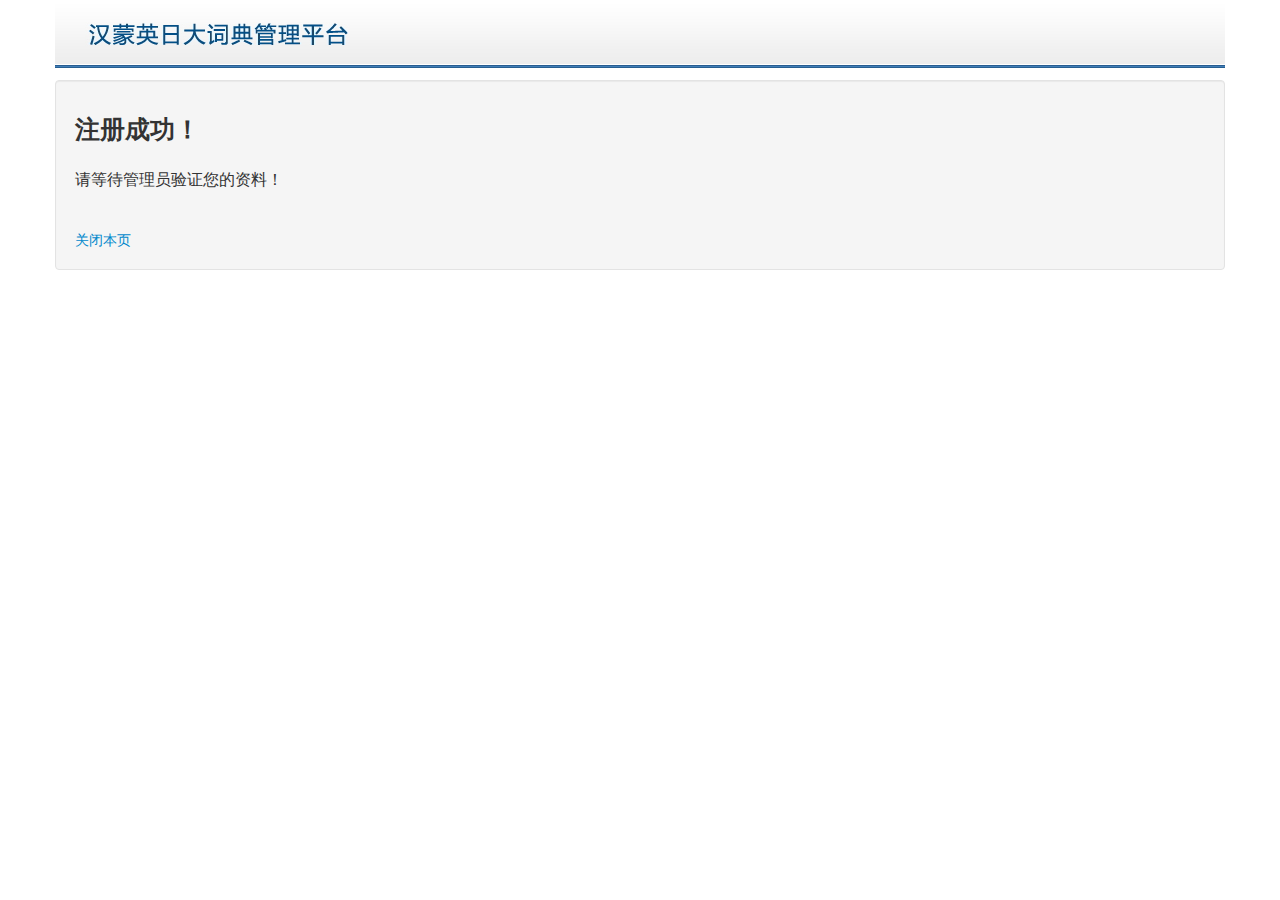
<file: control/user/register_success.html>
<!DOCTYPE html>
<html>
  <head>
    <meta charset="utf-8">
    <title>注册新用户</title>
    <meta name="viewport" content="width=device-width, initial-scale=1.0">
    <meta name="description" content="">
    <meta name="author" content="">

    <!-- Le HTML5 shim, for IE6-8 support of HTML elements -->
    <!--[if lt IE 9]>
      <script src="http://html5shim.googlecode.com/svn/trunk/html5.js"></script>
    <![endif]-->

    <!-- Le styles -->
    <link href="../../css/bootstrap.min.css" rel="stylesheet">
    <link href="../../css/bootstrap-responsive.min.css" rel="stylesheet">
    <style type="text/css">
        #header{ background-image: url("../../images/headerbg.jpg"); background-repeat: repeat-x; height:70px;} /* repeat-X */
		#logo {position:relative;}
		#logo img{ top:22px; left:30px;position:absolute;}
		#currentUser {  position:relative;}
        #currentUser a { top:30px; right:100px;position:absolute;}
        #currentUser a:hover { color:red;text-decoration:none;}
		.form-horizontal .control-group {margin-bottom: 10px;}/* 默认值为20 */
		/* .form-horizontal .control-label {width: 120px;} */ /* 默认值为160 */
#cancel {margin-left:20px;}

	</style>
  </head>

<body>
<div class="container">
	<div id="header">
	<div id="logo" ><img src="../../images/logo1.jpg" ></img></div>
	<!-- 
		<div id="currentUser" ><a href="javascript:void(0);" >一些提示信息</a></div>
		 -->
		<!--?php echo $currentUsername;?-->
	</div>
</div>
<div class="container"  style="margin-top: 10px;">
<div class="row">
<div class="span12">
	<div class="well">
	<h3>注册成功！</h3>
	<div style="margin-top:20px;font-size:12pt;">请等待管理员验证您的资料！</div>
	
	<div style="margin-top:40px;">
	<!--  
	<a href="javascript:void(0)" onclick="window.close();">关闭本页<i class="icon-remove"></i></a>
	-->
	<a href="../../signout.php" >关闭本页</a>
	</div>
	
	
		
	</div>
</div>
</div>

</div>
</body>
</html>
</file>
